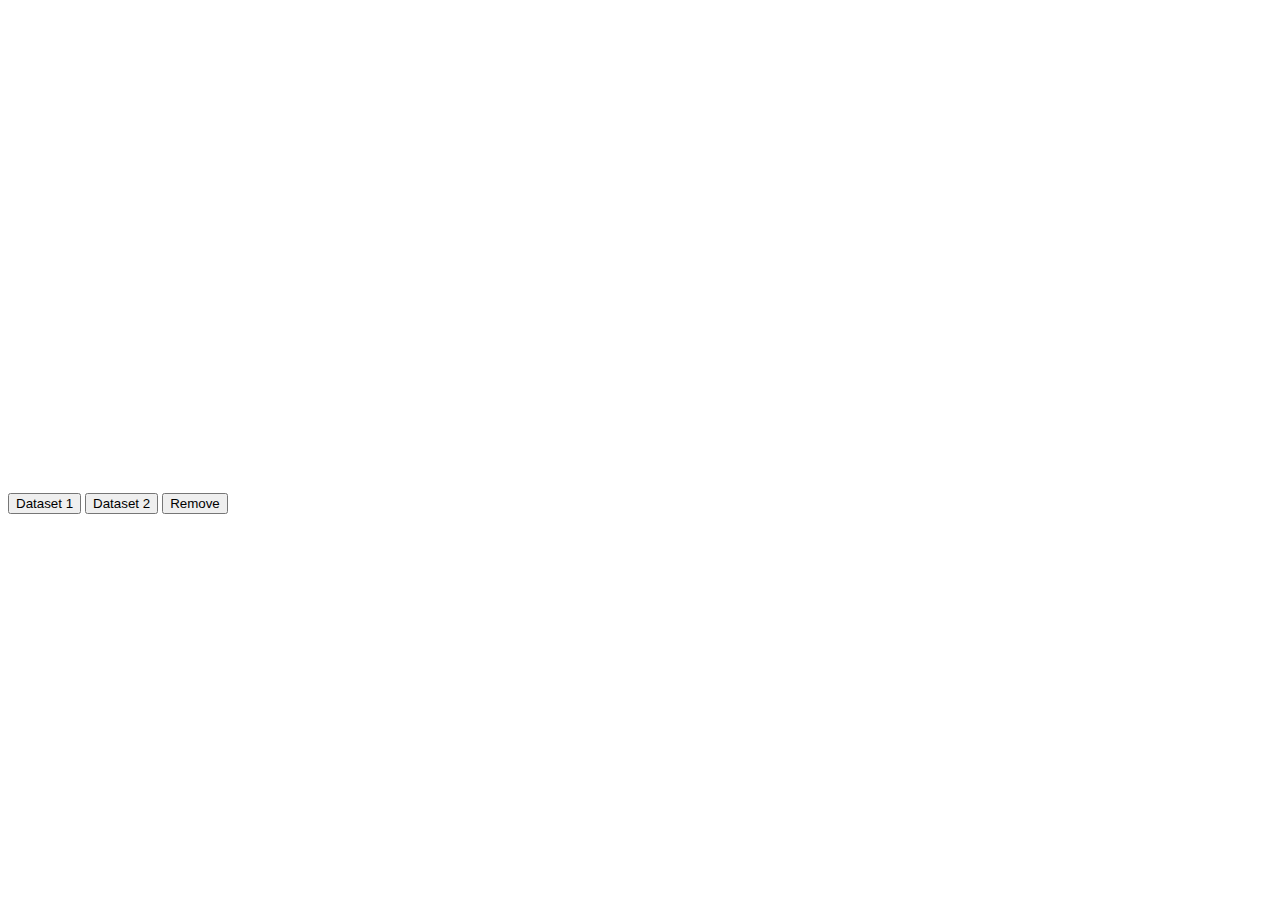
<file: index.html>
<!DOCTYPE html>
<html lang="en">
  <head>
    <meta charset="UTF-8" />
    <meta http-equiv="X-UA-Compatible" content="IE=edge" />
    <meta name="viewport" content="width=device-width, initial-scale=1.0" />
    <title>Document</title>
  </head>
  <body>
    <script src="https://d3js.org/d3.v7.min.js"></script>

    <button onclick="update(data1)">Dataset 1</button>

    <button onclick="update(data2)">Dataset 2</button>
    <button onclick="remove()">Remove</button>
    <svg width="500" height="120">
      <path id="path1" />
    </svg>
    <svg id="gfg" width="500" height="500"></svg>
    <!-- Create a div where the graph will take place -->
    <div id="my_dataviz"></div>
  </body>

  <script>
    const data1 = [
      {
        Country: "United States",
        Value: 12394,
      },
      {
        Country: "Russia",
        Value: 6148,
      },
      {
        Country: "Germany (FRG)",
        Value: 1653,
      },
      {
        Country: "France",
        Value: 2162,
      },
      {
        Country: "United Kingdom",
        Value: 1214,
      },
      {
        Country: "China",
        Value: 1131,
      },
      {
        Country: "Spain",
        Value: null,
      },
      {
        Country: "Netherlands",
        Value: 1167,
      },
      {
        Country: "Italy",
        Value: 660,
      },
      {
        Country: "Israel",
        Value: 1263,
      },
    ];
    const data2 = [
      {
        Country: "United States",
        Value: 12394,
      },
      {
        Country: "Russia",
        Value: 7218,
      },
      {
        Country: "Germany (FRG)",
        Value: 7378,
      },
      {
        Country: "France",
        Value: 3487,
      },
      {
        Country: "United Kingdom",
        Value: 4856,
      },
      {
        Country: "China",
        Value: 4785,
      },
      {
        Country: "Spain",
        Value: 5787,
      },
      {
        Country: "Netherlands",
        Value: 3485,
      },
      {
        Country: "Italy",
        Value: 4561,
      },
      {
        Country: "Israel",
        Value: 354,
      },
    ];

    const margin = { top: 30, right: 30, bottom: 70, left: 60 },
      width = 460 - margin.left - margin.right,
      height = 400 - margin.top - margin.bottom;

    // append the svg object to the body of the page
    const svg = d3
      .select("#my_dataviz")
      .append("svg")
      .attr("width", width + margin.left + margin.right)
      .attr("height", height + margin.top + margin.bottom)
      .append("g")
      .attr("transform", `translate(${margin.left},${margin.top})`);

    //adding line
    var Gen = d3
      .line()
      .x((p) => p.Value)
      .y((p) => p.Value);
    //   .defined((d, i) => d.Value === null);

    function remove() {
      svg.selectAll("*").remove();
    }
    function removeMissing(data) {}
    // Parse the Data
    function update(data) {
      remove();
      // X axis
      const x = d3
        .scaleBand()
        .range([0, width])
        .domain(data.map((d) => d.Country))
        .padding(0.2);
      svg
        .append("g")
        .attr("transform", `translate(0, ${height})`)
        .call(d3.axisBottom(x))
        .selectAll("text")
        .attr("transform", "translate(-10,0)rotate(-45)")
        .style("text-anchor", "end");

      // Add Y axis
      const y = d3.scaleLinear().domain([0, 13000]).range([height, 0]);
      svg.append("g").call(d3.axisLeft(y));

      // Bars
      svg
        .selectAll("mybar")
        .data(data)
        .join("rect")
        .attr("x", (d) => x(d.Country))
        .attr("y", (d) => y(d.Value))
        .attr("width", x.bandwidth())
        .attr("height", (d) => height - y(d.Value))
        .attr("fill", "#69b3a2");

      svg
        .append("path")
        .attr("d", Gen(data1))
        .attr("fill", "none")
        .attr("stroke", "green");
    }
    update(data1);
  </script>
</html>
</file>
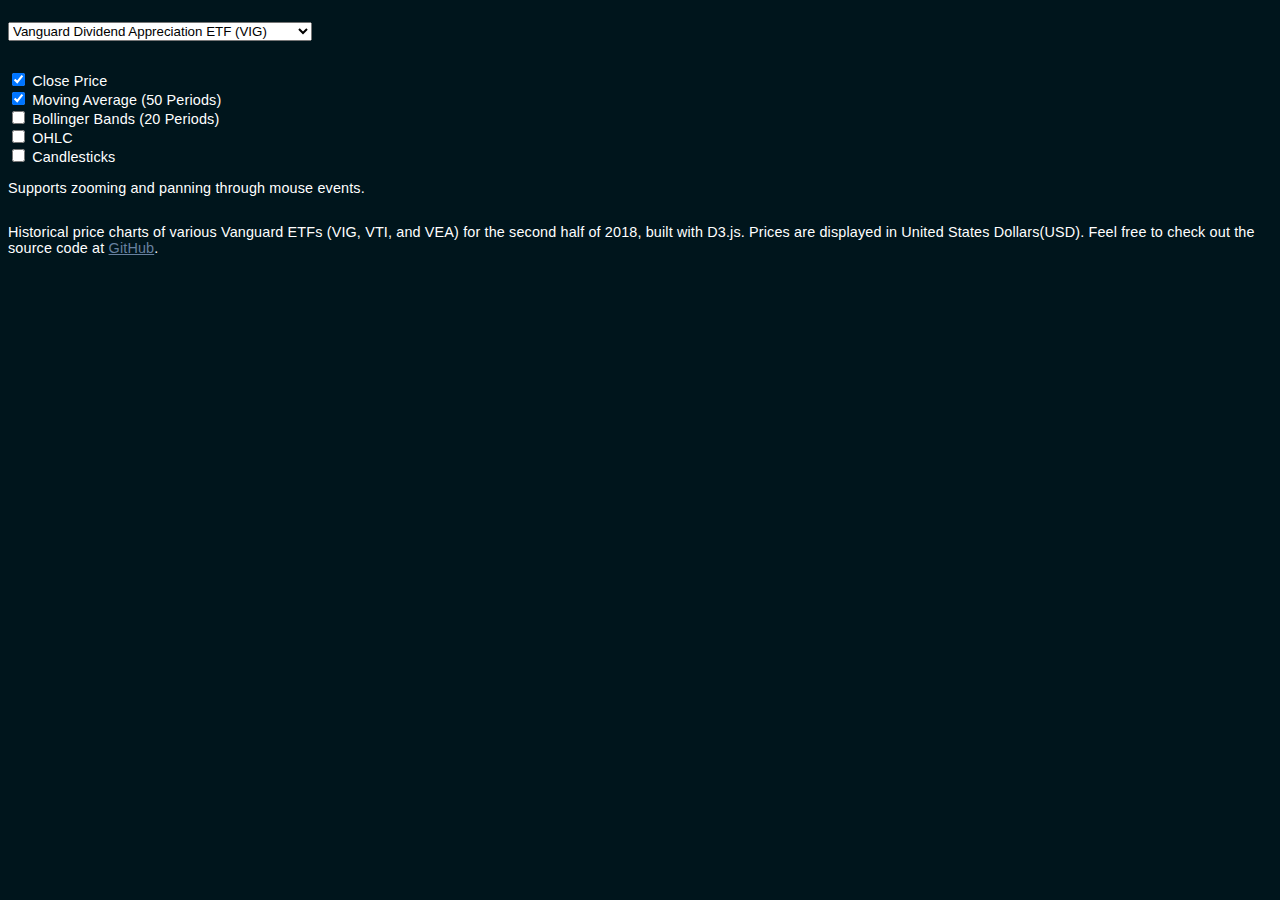
<file: d3-sample/docs/index.html>
<!DOCTYPE html>
<head>
<meta name="viewport" content="width=device-width, initial-scale=1">
<link rel="stylesheet" href="./styles.css" type="text/css" media="screen" charset="utf-8">
<script src="https://d3js.org/d3.v5.min.js"></script>
</head>
<body>
  <div class="flex-container">
    <div class="flex-item">
      <div>
        <select id="select-stock">
          <option selected="selected" value="vig">Vanguard Dividend Appreciation ETF (VIG)</option>
          <option value="vti">Vanguard Total Stock Market ETF (VTI)</option>
          <option value="vea">Vanguard FTSE Developed Markets ETF (VEA)</option>
        </select>
      </div>
      <div>
        <div class="item">
          <input type="checkbox" id="close" checked>
          <label for="close">Close Price</label>
        </div>
        <div class="item">
          <input type="checkbox" id="moving-average" checked>
          <label for="moving-average">Moving Average (50 Periods)</label>
        </div>
        <div class="item">
          <input type="checkbox" id="bollinger-bands">
          <label for="bollinger-bands">Bollinger Bands (20 Periods)</label>
        </div>
        <div class="item">
          <input type="checkbox" id="ohlc">
          <label for="ohlc">OHLC</label>
        </div>
        <div class="item">
          <input type="checkbox" id="candlesticks">
          <label for="candlesticks">Candlesticks</label>
        </div>
      </div>Supports zooming and panning through mouse events.
      <p>Historical price charts of various Vanguard ETFs (VIG, VTI, and VEA) for the second half of 2018, built with D3.js. Prices are displayed in United States Dollars(USD). Feel free to check out the source code at <a target="_blank" href="https://github.com/wentjun/d3-historical-prices-data-joins">GitHub</a>.</p>
    </div>
    <div class="flex-item">
      <div id="chart"></div>
    </div>
  </div>
  <script src="chart.js"></script>
  <script>
  chart = new HistoricalPriceChart();
  </script>

</body>
</file>
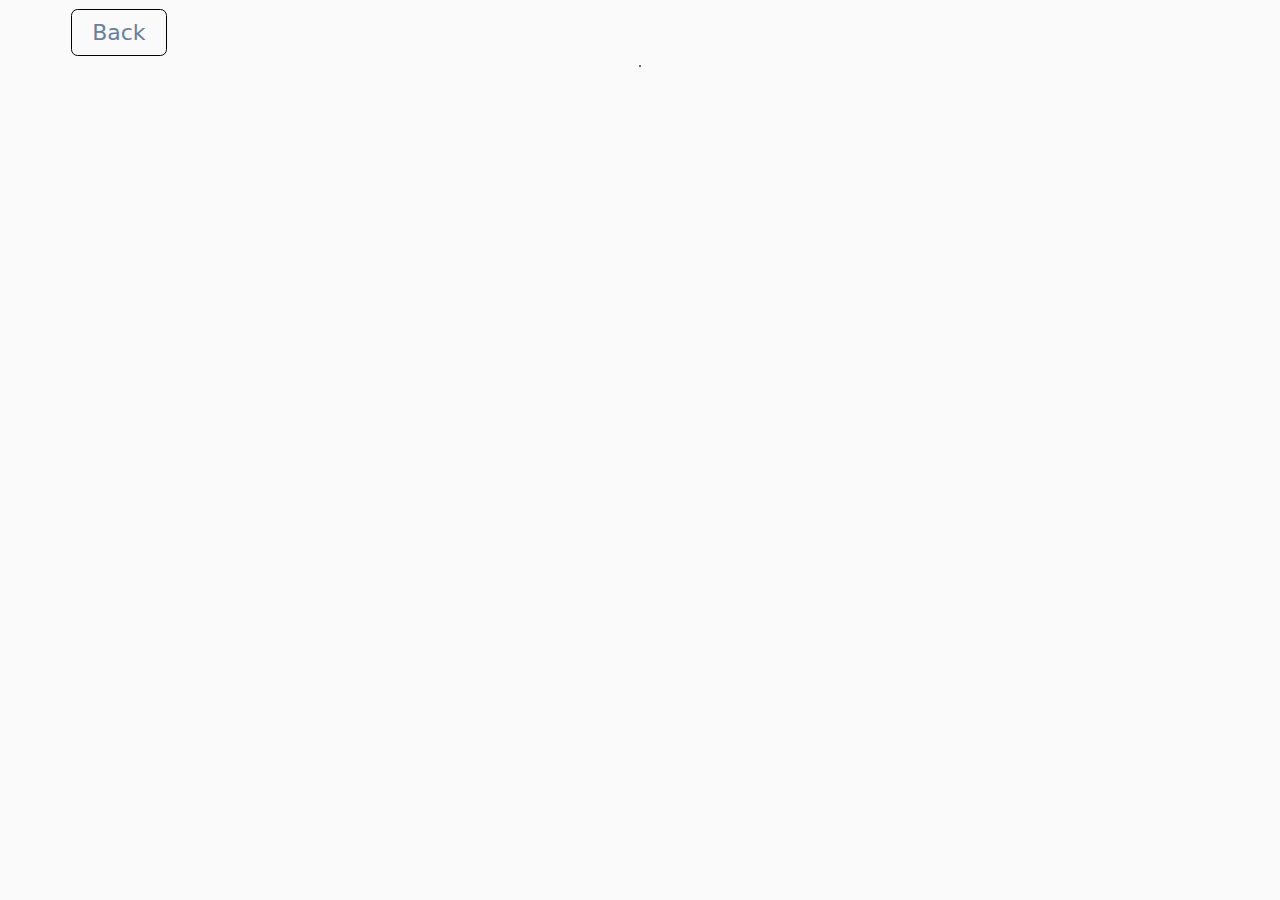
<file: matrixplot.html>
<!DOCTYPE html>
<html lang="en">
  <head>
    <meta charset="UTF-8" />
    <meta http-equiv="X-UA-Compatible" content="IE=edge" />
    <meta name="viewport" content="width=device-width, initial-scale=1.0" />
    <link
      rel="stylesheet"
      href="./styles.css"
      type="text/css"
      media="screen"
      charset="utf-8"
    />
    <title>Matrix plot</title>
  </head>
  <script src="https://d3js.org/d3.v6.js"></script>
  <script src="https://d3js.org/d3-axis.v1.min.js"></script>

  <script src="utils.js"></script>
  <script src="const.js"></script>

  <body>
    <nav>
      <div class="navigation-back">
        <a href="./visualization.html">Back</a>
      </div>
    </nav>
    <div id="matrixplot_vis"></div>
  </body>
  <script>
    // Dimension of the whole chart. Only one size since it has to be square
    const marginWhole = { top: 10, right: 10, bottom: 10, left: 10 },
      sizeWhole = 1200 - marginWhole.left - marginWhole.right,
      sizeHeight = 800 - marginWhole.left - marginWhole.right;

    // Create the svg area
    const svg = d3
      .select("#matrixplot_vis")
      .append("svg")
      .attr("width", sizeWhole + marginWhole.left + marginWhole.right)
      .attr("height", sizeHeight + marginWhole.top + marginWhole.bottom)
      .append("g")
      .attr("transform", `translate(${marginWhole.left},${marginWhole.top})`);
    const update = (data) => {
      console.log(data);
      dimensions = Object.keys(data[0]);
      lastColumn = dimensions.pop();
      // What are the numeric variables in this dataset? How many do I have
      const allVar = dimensions;
      const numVar = allVar.length;

      // Now I can compute the size of a single chart
      mar = 50;
      size = sizeWhole / numVar;
      // ----------------- //
      // Scales
      // ----------------- //

      // Create a scale: gives the position of each pair each variable
      const position = d3
        .scalePoint()
        .domain(allVar)
        .range([0, sizeWhole - size]);

      // Color scale: give me a specie name, I return a color
      const color = d3
        .scaleOrdinal()
        // .domain(["setosa", "versicolor", "virginica"])
        .range([
          "#1f77b4",
          "#ff7f0e",
          "#2ca02c",
          "#d62728",
          "#9467bd",
          "#8c564b",
          "#e377c2",
          "#7f7f7f",
          "#bcbd22",
          "#17becf",
        ]);

      // ------------------------------- //
      // Add charts
      // ------------------------------- //
      for (i in allVar) {
        for (j in allVar) {
          // Get current variable name
          const var1 = allVar[i];
          const var2 = allVar[j];

          // If var1 == var2 i'm on the diagonal, I skip that
          if (var1 === var2) {
            continue;
          }

          // Create axes.

          // Add X Scale of each graph
          xextent = d3.extent(data, function (d) {
            return +d[var1];
          });
          const x = d3
            .scaleLinear()
            .domain(xextent)
            .nice()
            .range([0, size - 2 * mar]);

          const x2 = d3
            .scaleLinear()
            .domain(xextent)
            .nice()
            .range([0, size - 2 * mar]);
          // Add Y Scale of each graph
          yextent = d3.extent(data, function (d) {
            return +d[var2];
          });
          const y = d3
            .scaleLinear()
            .domain(yextent)
            .nice()
            .range([size - 2 * mar, 0]);

          const y2 = d3
            .scaleLinear()
            .domain(yextent)
            .nice()
            .range([size - 2 * mar, 0]);

          //add test axis
          const xAxis = d3.axisTop(x);
          const yAxis = d3.axisRight(y);
          const xAxisGrid = d3
            .axisBottom(x)
            .tickSize(size - mar * 2)
            .tickFormat("");

          const yAxisGrid = d3
            .axisLeft(y)
            .tickSize(-(size - mar * 2))
            .tickFormat("");

          // Add a 'g' at the right position
          const tmp = svg
            .append("g")
            .attr(
              "transform",
              `translate(${position(var1) + mar},${position(var2) + mar})`
            );

          // Add X and Y axis in tmp
          //2 x axis
          tmp
            .append("g")
            .call(d3.axisBottom(x).ticks(5))
            .attr("transform", `translate(0,${size - mar * 1.5})`);

          tmp
            .append("g")
            .call(d3.axisBottom(x2).ticks(3))
            .attr("transform", `translate(0,${size - mar * 2})`);

          tmp.append("g").call(d3.axisLeft(y).ticks(3));

          tmp
            .append("g")
            .call(d3.axisLeft(y2).ticks(5))
            .attr("transform", `translate(${-mar * 0.75},0)`);

          // mouse functions and tooltip
          var Tooltip = d3
            .select("#matrixplot_vis")
            .append("div")
            .style("opacity", 0)
            .attr("class", "tooltip")
            .style("background-color", "white")
            .style("border", "solid")
            .style("border-width", "2px")
            .style("border-radius", "5px")
            .style("padding", "5px");

          tmp
            .append("g")
            .attr("class", "x axis-grid")
            .attr("class", "grid")
            .call(xAxisGrid);

          tmp
            .append("g")
            .attr("class", "y axis-grid")
            .attr("class", "grid")
            .call(yAxisGrid);

          // Mouse functions
          var mouseover = function (d) {
            Tooltip.style("opacity", 1);
            d3.select(this).style("stroke", "black").style("opacity", 1);
          };
          var mousemove = function (event, d) {
            prepareData(d);

            Tooltip.html("Data: " + prepareData(d))
              .style("left", event.x + "px")
              .style("top", event.pageY + "px");
          };
          var mouseleave = function (d) {
            Tooltip.style("opacity", 0);
            d3.select(this)
              .style("stroke", (d) => {
                if (x(+d[var1]) === undefined && y(+d[var2]) === undefined)
                  return "black";
                else if (x(+d[var1]) === undefined || y(+d[var2]) === undefined)
                  return "red";
                return color(d[lastColumn]);
              })
              .style("opacity", 0.8);
          };
          // Add circle
          tmp
            .selectAll("myCircles")
            .data(data)
            .join("circle")
            .attr("cx", function (d) {
              if (x(+d[var1]) === undefined) return -mar + mar / 4;
              return x(+d[var1]);
            })
            .attr("cy", function (d) {
              if (y(+d[var2]) === undefined) return size - mar * 1.5;
              return y(+d[var2]);
            })
            .attr("r", 3)
            .attr("fill", function (d) {
              if (x(+d[var1]) === undefined && y(+d[var2]) === undefined)
                return "black";
              else if (x(+d[var1]) === undefined || y(+d[var2]) === undefined)
                return "red";
              return color(d[lastColumn]);
            })
            .on("mouseover", mouseover)
            .on("mousemove", mousemove)
            .on("mouseleave", mouseleave);
        }
      }

      // ------------------------------- //
      // Add variable names = diagonal
      // ------------------------------- //
      for (i in allVar) {
        for (j in allVar) {
          // If var1 == var2 i'm on the diagonal, otherwisee I skip
          if (i != j) {
            continue;
          }
          // Add text
          const var1 = allVar[i];
          const var2 = allVar[j];

          svg
            .append("g")
            .attr("transform", `translate(${position(var1)},${position(var2)})`)
            .append("text")
            .attr("x", size / 2)
            .attr("y", size / 2)
            .text(var1)
            .attr("text-anchor", "middle");
        }
      }
    };
    // Zooming function
    let zoom = d3.zoom().on("zoom", handleZoom).scaleExtent([1, 5]);

    function handleZoom(e) {
      d3.select("svg g").attr("transform", e.transform);
    }

    function initZoom() {
      d3.select("svg").call(zoom);
    }

    function updateData() {
      data = [];
      for (let i = 0; i < numPoints; i++) {
        data.push({
          id: i,
          x: Math.random() * width,
          y: Math.random() * height,
        });
      }
    }
    d3.csv(DATAFRAME_URL).then(update);

    initZoom();
    updateData();
    update();
  </script>
</html>
</file>
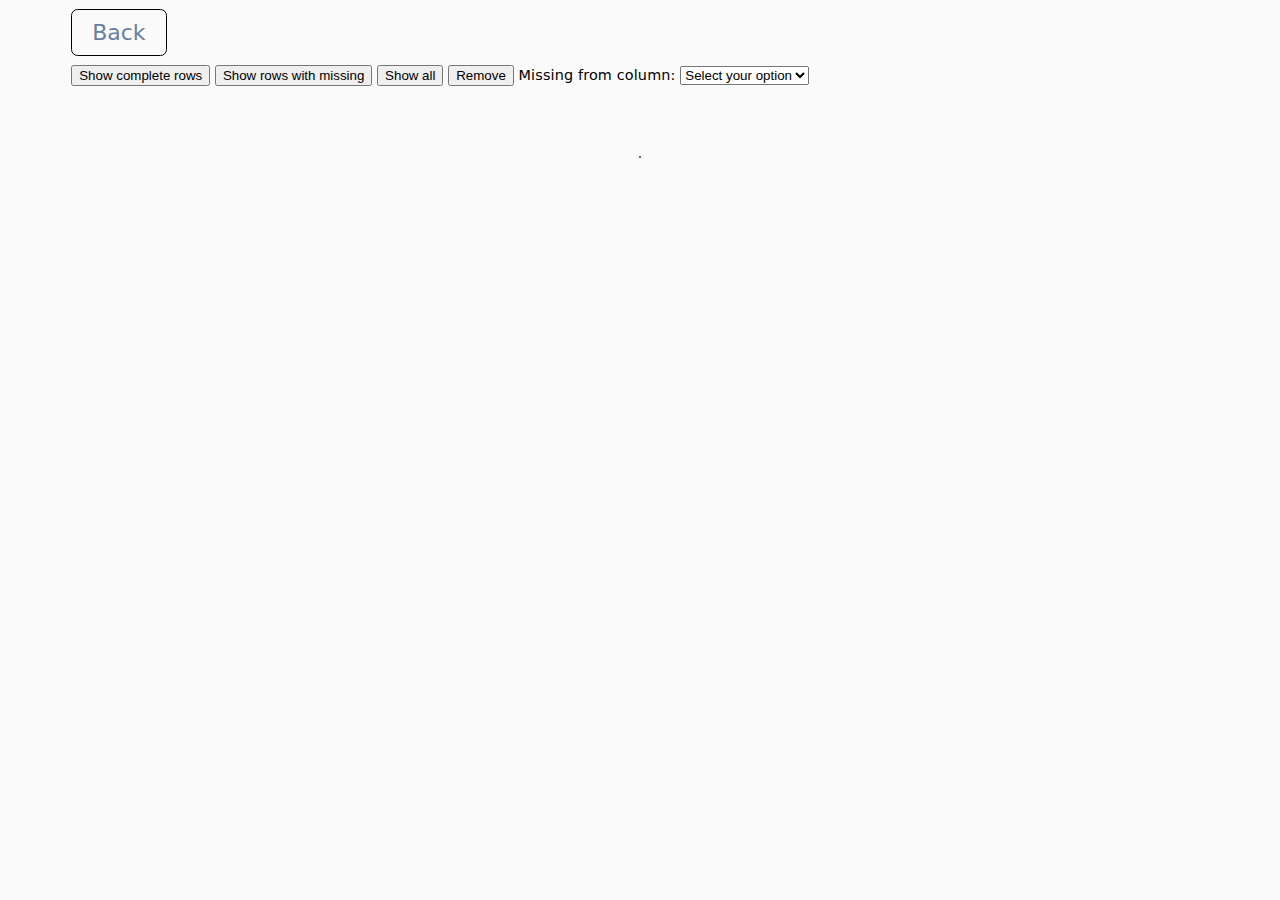
<file: pararel.html>
<!DOCTYPE html>
<html lang="en">
  <head>
    <meta charset="UTF-8" />
    <meta http-equiv="X-UA-Compatible" content="IE=edge" />
    <meta name="viewport" content="width=device-width, initial-scale=1.0" />
    <link
      rel="stylesheet"
      href="./styles.css"
      type="text/css"
      media="screen"
      charset="utf-8"
    />

    <title>Pararel Coordinates</title>
  </head>
  <script src="https://d3js.org/d3.v6.js"></script>
  <script src="utils.js"></script>
  <script src="const.js"></script>

  <body>
    <nav>
      <div class="navigation-back">
        <a href="./visualization.html">Back</a>
      </div>

      <div class="flex-item">
        <button onclick="update(false)">Show complete rows</button>
        <button onclick="update(true, true)">Show rows with missing</button>

        <button onclick="update()">Show all</button>
        <button onclick="remove()">Remove</button>
        <label for="columns">Missing from column:</label>

        <select
          onchange="update(true, false , true)"
          name="columns"
          id="columnsSelection"
        >
          <option value="" disabled selected>Select your option</option>
        </select>
      </div>
      <div
        style="display: flex; justify-content: space-around; height: 50px"
        id="missingNumber"
      ></div>
    </nav>

    <div id="my_dataviz"></div>
  </body>
  <script>
    // set the dimensions and margins of the graph
    const margin = { top: 30, right: 10, bottom: 10, left: 0 },
      width = 1200 - margin.left - margin.right,
      height = 600 - margin.top - margin.bottom;

    // append the svg object to the body of the page
    const svg = d3
      .select("#my_dataviz")
      .append("svg")
      .attr("width", width)
      .attr("height", height + margin.top + margin.bottom)
      .append("g")
      .attr("transform", `translate(${margin.left},${margin.top})`);

    // create a tooltip
    var Tooltip = d3
      .select("#my_dataviz")
      .append("div")
      .style("opacity", 0)
      .attr("class", "tooltip")
      .style("background-color", "white")
      .style("border", "solid")
      .style("border-width", "2px")
      .style("border-radius", "5px")
      .style("padding", "5px");

    // Functions
    // Selected column
    const columnSelected = (reset = false) => {
      column = document.getElementById("columnsSelection");
      if (reset) {
        column.selectedIndex = 0;
        return;
      }
      return column.value;
    };
    // Clean up svg
    function remove() {
      svg.selectAll("*").remove();
    }

    function update(
      complete = true,
      missingOnly = false,
      specificColumn = false
    ) {
      remove();
      // reset selection
      if (!specificColumn) {
        columnSelected(true);
      }

      // Parse the Data
      d3.csv(DATAFRAME_URL).then(function (data) {
        // Extract the list of dimensions we want to keep in the plot. Here I keep all except the column called Species
        dimensions = Object.keys(data[0]).filter(function (d) {
          // TODO: implement future to make filter out columns wanted
          return d;
        });
        lastColumn = dimensions.pop();
        select = document.getElementById("columnsSelection");

        // If select hasn't been populated yet, populate it
        if (select.children.length === 1)
          for (i of dimensions) {
            var opt = document.createElement("option");
            opt.value = i;
            opt.innerHTML = i;
            select.appendChild(opt);
          }
        // For each dimension, I build a linear scale. I store all in a y object
        const y = {};
        for (i in dimensions) {
          name = dimensions[i];
          y[name] = d3
            .scaleLinear()
            .domain(
              d3.extent(data, function (d) {
                return +d[name];
              })
            )
            .range([height, 0]);
        }

        // Hide missing data
        function removeMissing() {
          return data.filter((d) => {
            var isNull = false;
            dimensions.map(function (p) {
              if (
                y[p](d[p]) === undefined ||
                y[p](d[p]) === "na" ||
                y[p](d[p]) === null
              ) {
                isNull = true;
              }
            });
            return !isNull;
          });
        }
        // Build the X scale -> it find the best position for each Y axis
        x = d3.scalePoint().range([0, width]).padding(1).domain(dimensions);

        // The path function take a row of the csv as input, and return x and y coordinates of the line to draw for this raw.
        // Making coordinates of missing values to negative to be out displayed out of figure instead of being displayed at 0

        var missingNumber = 0;
        var totalValues = 0;
        var totalRows = 0;

        function path(d) {
          totalRows++;
          return d3.line()(
            dimensions.map(function (p) {
              totalValues++;
              if (
                y[p](d[p]) === undefined ||
                y[p](d[p]) === "na" ||
                y[p](d[p]) === null
              ) {
                missingNumber++;

                return [x(p), -10];
              }

              return [x(p), y[p](d[p])];
            })
          );
        }
        const hasNullValue = (d) => {
          var isNull = false;
          var nullArray = [];
          dimensions.map((p, i) => {
            //
            if (p == "Type") {
              console.log("type");
              return;
            }
            console.log(p, i);
            if (
              y[p](d[p]) === undefined ||
              y[p](d[p]) === "na" ||
              y[p](d[p]) === null
            ) {
              isNull = true;
              nullArray.push(p);
            }
          });
          console.log(isNull, nullArray);

          return [isNull, nullArray];
        };

        //mouse functions
        var mouseover = function (d) {
          Tooltip.style("opacity", 1);
          d3.select(this).style("stroke", "black").style("opacity", 1);
        };
        var mousemove = function (event, d) {
          Tooltip.html("Data: " + prepareData(d))
            .style("left", d3.pointer(event)[0] + 70 + "px")
            .style("top", d3.pointer(event)[1] + 70 + "px");
        };
        var mouseleave = function (d) {
          Tooltip.style("opacity", 0);
          d3.select(this)
            .style("stroke", (d) =>
              hasNullValue(d)[0]
                ? complete
                  ? "red"
                  : null
                : missingOnly
                ? null
                : "#69b3a2"
            )
            .style("opacity", 0.8);
        };
        // Handmade legend
        svg
          .append("circle")
          .attr("cx", 30)
          .attr("cy", 60)
          .attr("r", 6)
          .style("fill", "#69b3a2");
        svg
          .append("circle")
          .attr("cx", 30)
          .attr("cy", 90)
          .attr("r", 6)
          .style("fill", "red");
        svg
          .append("text")
          .attr("x", 40)
          .attr("y", 60)
          .text("Complete rows")
          .style("font-size", "12px")
          .attr("alignment-baseline", "middle");
        svg
          .append("text")
          .attr("x", 40)
          .attr("y", 90)
          .text("Rows with missing value(s)")
          .style("font-size", "12px")
          .attr("alignment-baseline", "middle");
        // Draw the lines
        svg
          .selectAll("myPath")
          .data(data)
          .join("path")
          .attr("d", path)
          .style("fill", "none")
          .style("opacity", 0.5)
          // Making stroke color depending if row has missing value or not
          .style("stroke", (d) => {
            // "Filtering" out if there is specific column selected. It makes rows with missing values in other but selected column
            // to be null
            if (
              specificColumn &&
              !hasNullValue(d)[1].includes(columnSelected())
            ) {
              console.log(hasNullValue(d)[1]);
              return null;
            }

            return hasNullValue(d)[0]
              ? complete
                ? "red"
                : null
              : missingOnly
              ? null
              : "#69b3a2";
          })
          .on("mouseover", mouseover)
          .on("mousemove", mousemove)
          .on("mouseleave", mouseleave);
        // Draw the axis:
        svg
          .selectAll("myAxis")
          // For each dimension of the dataset I add a 'g' element:
          .data(dimensions)
          .enter()
          .append("g")
          // I translate this element to its right position on the x axis
          .attr("transform", function (d) {
            return "translate(" + x(d) + ")";
          })
          // And I build the axis with the call function
          .each(function (d) {
            d3.select(this).call(d3.axisLeft().scale(y[d]));
          })

          // Add axis title
          .append("text")
          .style("text-anchor", "middle")
          .attr("y", -15)
          .text(function (d) {
            return d;
          })
          .style("fill", "black");
        var parent = document.getElementById("missingNumber");
        if (parent.innerHTML == "") {
          var span = document.createElement("span");
          span.style.width = "100px";
          span.style.height = "100px";
          span.style.color = "black";
          span.innerHTML = `Total values missing: ${missingNumber.toString()} `;

          var span2 = document.createElement("span");
          span2.style.width = "100px";
          span2.style.height = "100px";
          span2.style.color = "black";
          span2.innerHTML = `Total values: ${totalValues.toString()} `;

          var span3 = document.createElement("span");
          span3.style.width = "100px";
          span3.style.height = "100px";
          span3.style.color = "black";
          span3.innerHTML = `Total rows: ${totalRows.toString()} `;

          var br = document.createElement("br");

          parent.appendChild(span);
          parent.appendChild(span2);
          parent.appendChild(span3);
        }
      });
    }
  </script>
</html>
</file>
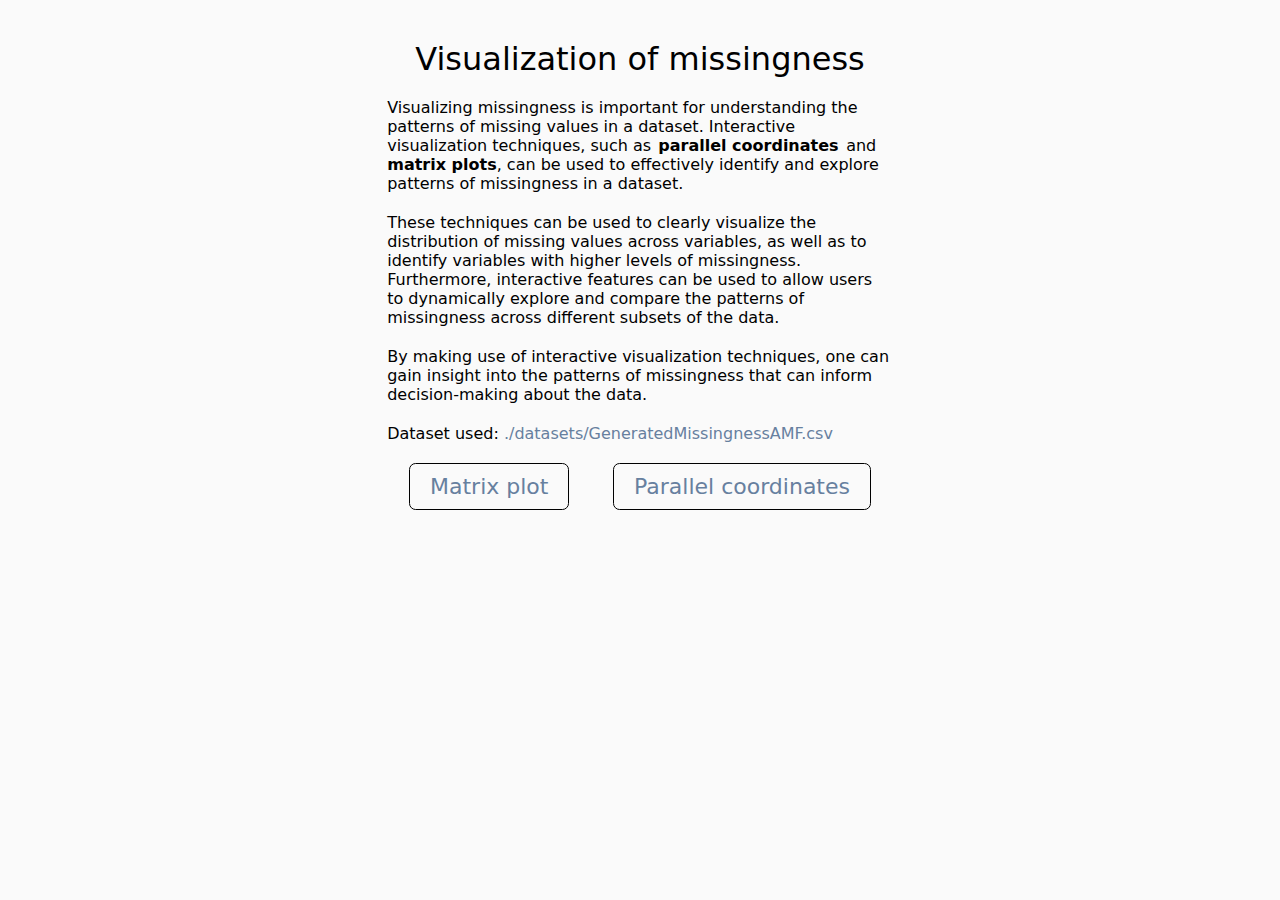
<file: visualization.html>
<!DOCTYPE html>
<html lang="en">
  <head>
    <meta charset="UTF-8" />
    <meta http-equiv="X-UA-Compatible" content="IE=edge" />
    <meta name="viewport" content="width=device-width, initial-scale=1.0" />
    <title>Missingness visualization</title>
    <link
      rel="stylesheet"
      href="./styles.css"
      type="text/css"
      media="screen"
      charset="utf-8"
    />
    <script src="./const.js"></script>
  </head>
  <body>
    <div class="title">Visualization of missingness</div>
    <div class="introduction-div">
      Visualizing missingness is important for understanding the patterns of
      missing values in a dataset. Interactive visualization techniques, such as
      <b style="margin: 0 2px"> parallel coordinates </b> and
      <b> matrix plots</b>, can be used to effectively identify and explore
      patterns of missingness in a dataset.
    </div>

    <div class="introduction-div">
      These techniques can be used to clearly visualize the distribution of
      missing values across variables, as well as to identify variables with
      higher levels of missingness. Furthermore, interactive features can be
      used to allow users to dynamically explore and compare the patterns of
      missingness across different subsets of the data.
    </div>
    <div class="introduction-div">
      By making use of interactive visualization techniques, one can gain
      insight into the patterns of missingness that can inform decision-making
      about the data.
    </div>
    <div class="introduction-div">
      Dataset used: <span id="introduction-span"></span>
    </div>
    <div class="navigation">
      <a href="./matrixplot.html">
        <span>Matrix plot</span>
      </a>

      <a href="./pararel.html">Parallel coordinates</a>
    </div>
  </body>
  <script>
    var dataset = document.getElementById("introduction-span");
    dataset.innerHTML += DATAFRAME_URL;
    console.log(dataset);
  </script>
</html>
</file>
<file: d3-sample/docs/styles.css>
body {
  background: #00151c;
  font-family: "Helvetica Neue", Helvetica, Arial, sans-serif;
}

#chart {
  background: #0e3040;
  color: #67809f;
  width: 100%;
  height: 100%;
}

.flex-container {
  padding: 0;
  margin: 0;
  list-style: none;

  display: -webkit-box;
  display: -moz-box;
  display: -ms-flexbox;
  display: -webkit-flex;
  display: flex;

  -webkit-flex-flow: row nowrap;
  justify-content: flex-start;
  align-items: center;
}

.flex-item {
  color: white;
  text-align: left;
  font-size: 0.9em;
  letter-spacing: 0.01em;
}

.flex-item:first-child > div,
p {
  padding: 1em 1em 1em 0;
}

@media screen and (max-width: 768px) {
  .flex-container {
    -webkit-flex-flow: column nowrap;
    justify-content: flex-start;
    align-items: center;
  }
}

/* chart styling */
a {
  color: #67809f;
}

.tooltip {
  position: absolute;
  text-align: center;
  width: 150px;
  height: 38px;
  padding: 2px;
  border-radius: 5px;
  font: 12px sans-serif;
  background: lightsteelblue;
  pointer-events: auto;
}

.tooltip:after {
  box-sizing: border-box;
  display: inline;
  font-size: 10px;
  width: 100%;
  line-height: 0;
  color: lightsteelblue;
  content: "\25BC";
  position: absolute;
  text-align: center;
  top: 100%;
  left: 0;
}

.bars.up-day path {
  stroke: #03a678;
}

.bars.down-day path {
  stroke: #c0392b;
}

.bars.up-day rect {
  fill: #03a678;
}

.bars.down-day rect {
  fill: #c0392b;
}
</file>
<file: styles.css>
@import url("https://fonts.googleapis.com/css2?family=Righteous&display=swap");
body {
  font-family: system-ui, -apple-system, BlinkMacSystemFont, "Segoe UI", Roboto,
    Oxygen, Ubuntu, Cantarell, "Open Sans", "Helvetica Neue", sans-serif;
  background-color: #fafafa;
}
div,
a {
  border-radius: 0.3em;
}

#my_dataviz {
  background: #ffffff;
  color: #67809f;
  width: max-content;
  width: max-content;
  margin: 0 auto;
  height: 100%;
  border: 1px solid black;
}
#matrixplot_vis {
  background: #ffffff;
  color: #67809f;
  width: max-content;
  width: max-content;
  margin: 0 auto;
  height: 100%;
  border: 1px solid black;
  cursor: zoom-in;
}

nav {
  width: 90%;
  margin: auto;
}
.flex-container {
  padding: 0;
  margin-top: 20px;
  list-style: none;

  display: -webkit-box;
  display: -moz-box;
  display: -ms-flexbox;
  display: -webkit-flex;
  display: flex;

  -webkit-flex-flow: row nowrap;
  justify-content: flex-start;
  align-items: center;
}

.flex-item {
  text-align: left;
  font-size: 0.9em;
  letter-spacing: 0.01em;
  margin: 20px 0;
}

.flex-item:first-child > div,
p {
  padding: 1em 1em 1em 0;
}

/* navigation */
.navigation {
  width: 40%;
  display: flex;
  margin: 20px auto 0;
  justify-content: space-around;
}
#introduction-span {
  color: #67809f;
}
.introduction-div {
  width: 40%;
  font-size: 16px;
  margin: 20px auto;
}
.navigation a,
.navigation-back a {
  text-decoration: none;
  color: #67809f;
  padding: 10px 20px;
  text-align: center;
  font-size: 22px;
  border: 1px solid black;
}
.navigation-back {
  margin: 20px 0;
}

/* grid */
.grid {
  z-index: 0;
}
.axis-grid line {
  stroke: #def;
  z-index: 0;
}
/* chart styling */
.navigation a:hover,
.navigation-back a:hover {
  transition: all 300ms;
  background: #67809f;
  color: #ffffff;
}
.title {
  font-size: 32px;
  margin: 40px auto 20px;
  text-align: center;
  width: max-content;
}
.tooltip {
  position: absolute;
  text-align: center;
  width: max-content;
  max-width: 300px;
  word-break: break-all;
  max-height: 150px;
  padding: 2px;
  border-radius: 5px;
  font: 12px sans-serif;
  background: lightsteelblue;
  pointer-events: auto;
}

@media screen and (max-width: 1024px) {
  .flex-container {
    display: block;
  }
  .title {
    width: 90%;
  }
  .flex-item {
    text-align: center;
  }
  .flex-item:first-child > div,
  p {
    padding: 1em 0;
  }
  .navigation {
    width: 90%;
  }
  .introduction-div {
    width: 90%;
  }
}
</file>
